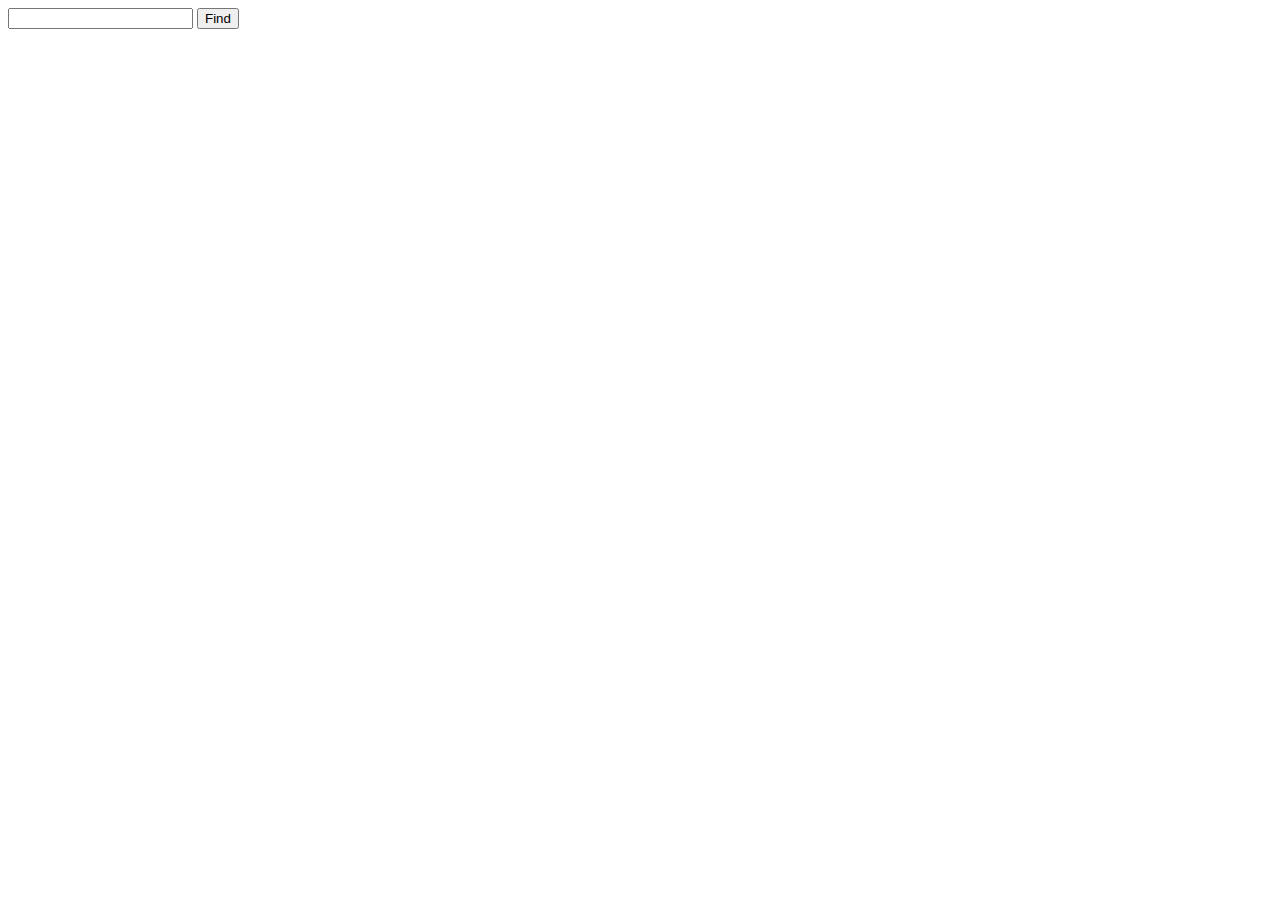
<file: w1d3 - tweets/mysolution/index.html>
<!DOCTYPE html>
<html lang="en">

<head>
    <meta charset="UTF-8">
    <meta name="viewport" content="width=device-width, initial-scale=1.0">
    <meta http-equiv="X-UA-Compatible" content="ie=edge">
    <link rel="stylesheet" href="style.css">
    <title>Document</title>
</head>

<body>
    <input type="text"> <button>Find</button>
    <section>
        <template>
            <div class="grid">
                <div>
                    <h1 class="user"></h1>
                    <p class="location"></p>
                    <p class="tweets"></p>
                </div>
            </div>
        </template>
    </section>
    <script src=" main.js "></script>
</body>

</html>
</file>
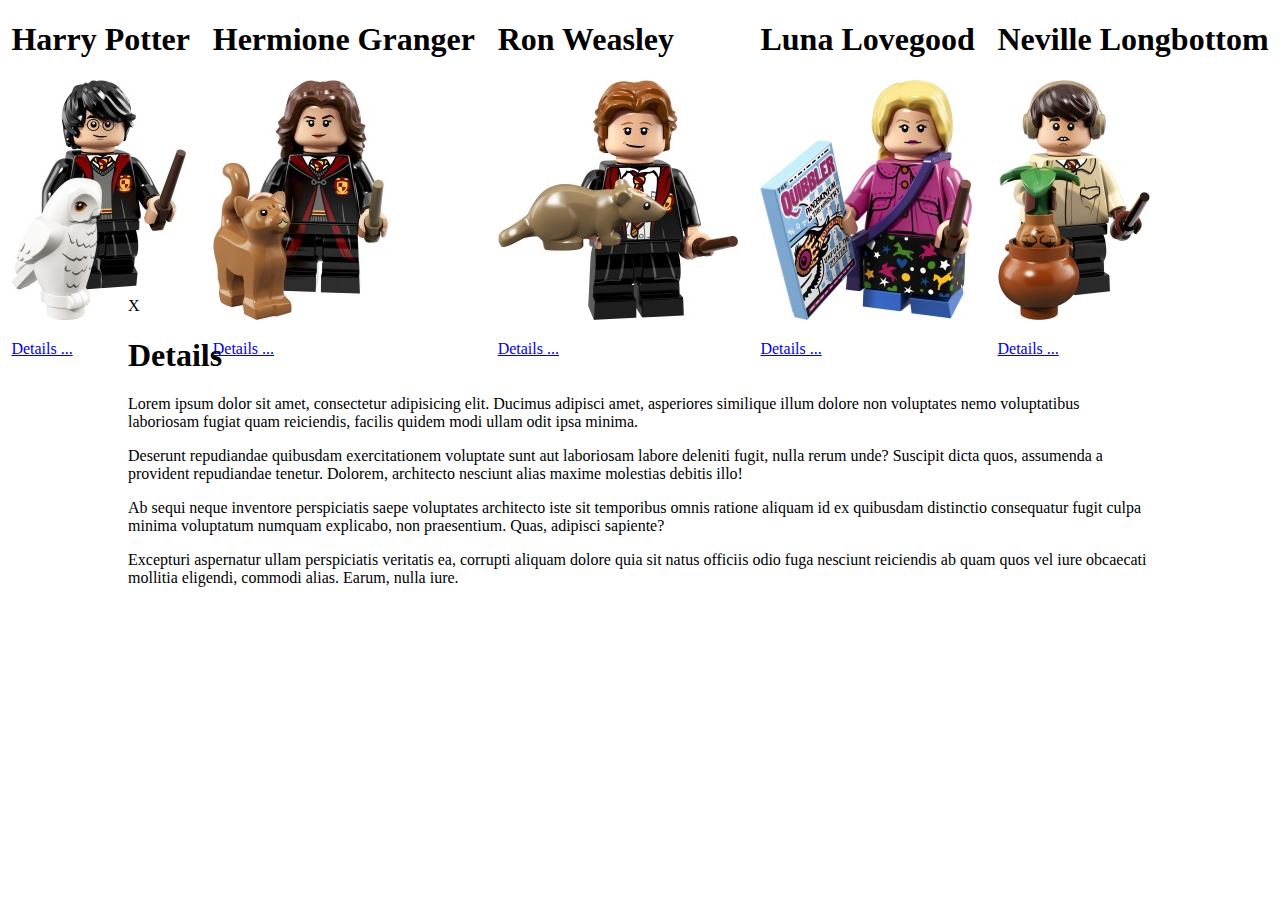
<file: w1d4 - modal/materials/index.html>
<!DOCTYPE html>
<html lang="en">

<head>
    <meta charset="UTF-8">
    <meta name="viewport" content="width=device-width, initial-scale=1.0">
    <meta http-equiv="X-UA-Compatible" content="ie=edge">
    <link rel="stylesheet" href="styles.css" type="text/css">
    <title>Modal Window</title>
</head>

<body>
    <section id="products">
        <article id="product_1">
            <h1>Harry Potter</h1>
            <img src="images/71022-1.jpg" alt="Harry Potter">
            <p><a href="#details">Details ...</a></p>
        </article>

        <article id="product_2">
            <h1>Hermione Granger</h1>
            <img src="images/71022-2.jpg" alt="Hermione Granger">
            <p><a href="#details">Details ...</a></p>
        </article>

        <article id="product_3">
            <h1>Ron Weasley</h1>
            <img src="images/71022-3.jpg" alt="Ron Weasley">
            <p><a href="#details">Details ...</a></p>
        </article>

        <article id="product_5">
            <h1>Luna Lovegood</h1>
            <img src="images/71022-5.jpg" alt="Luna Lovegood">
            <p><a href="#details">Details ...</a></p>
        </article>

        <article id="product_6">
            <h1>Neville Longbottom</h1>
            <img src="images/71022-6.jpg" alt="Neville Longbottom">
            <p><a href="#details">Details ...</a></p>
        </article>
    </section>

    <section id="modal_container" class="">
        <div id="modal_window">
            <span id="closebutton">X</span>
            <h1>Details</h1>
            <p>Lorem ipsum dolor sit amet, consectetur adipisicing elit. Ducimus adipisci amet, asperiores similique illum
                dolore non voluptates nemo voluptatibus laboriosam fugiat quam reiciendis, facilis quidem modi ullam odit
                ipsa minima.</p>
            <p>Deserunt repudiandae quibusdam exercitationem voluptate sunt aut laboriosam labore deleniti fugit, nulla rerum
                unde? Suscipit dicta quos, assumenda a provident repudiandae tenetur. Dolorem, architecto nesciunt alias
                maxime molestias debitis illo!</p>
            <p>Ab sequi neque inventore perspiciatis saepe voluptates architecto iste sit temporibus omnis ratione aliquam
                id ex quibusdam distinctio consequatur fugit culpa minima voluptatum numquam explicabo, non praesentium.
                Quas, adipisci sapiente?
            </p>
            <p>Excepturi aspernatur ullam perspiciatis veritatis ea, corrupti aliquam dolore quia sit natus officiis odio
                fuga nesciunt reiciendis ab quam quos vel iure obcaecati mollitia eligendi, commodi alias. Earum, nulla iure.</p>
        </div>
    </section>


    <script src="script.js"></script>
</body>

</html>
</file>
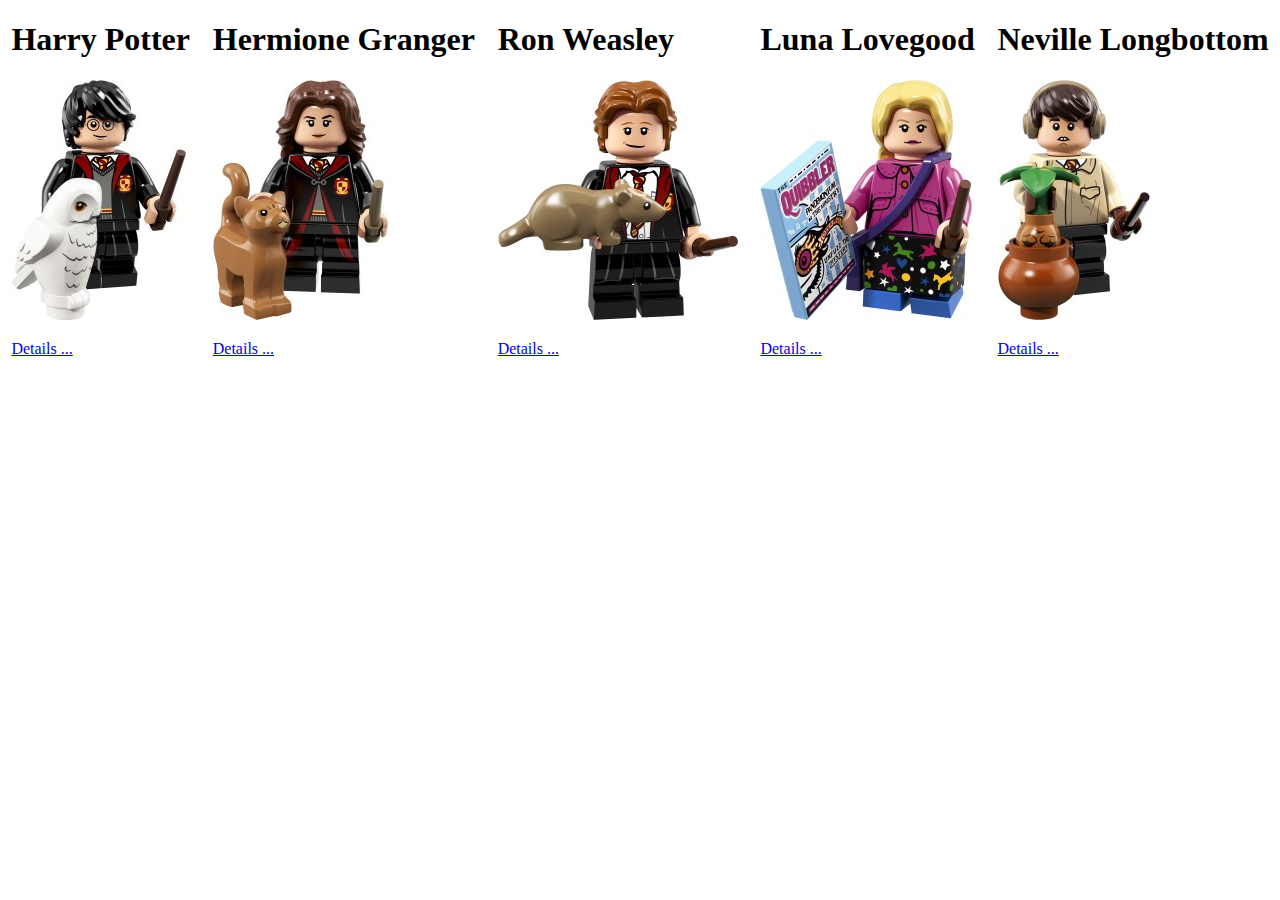
<file: w1d4 - modal/mysolution/index.html>
<!DOCTYPE html>
<html lang="en">

<head>
    <meta charset="UTF-8">
    <meta name="viewport" content="width=device-width, initial-scale=1.0">
    <meta http-equiv="X-UA-Compatible" content="ie=edge">
    <link rel="stylesheet" href="styles.css" type="text/css">
    <title>Modal Window</title>
</head>

<body>
    <section id="products">
        <article id="product_1">
            <h1>Harry Potter</h1>
            <img src="images/71022-1.jpg" alt="Harry Potter">
            <p><a href="#details" class="details">Details ...</a></p>
        </article>

        <article id="product_2">
            <h1>Hermione Granger</h1>
            <img src="images/71022-2.jpg" alt="Hermione Granger">
            <p><a href="#details" class="details">Details ...</a></p>
        </article>

        <article id="product_3">
            <h1>Ron Weasley</h1>
            <img src="images/71022-3.jpg" alt="Ron Weasley">
            <p><a href="#details" class="details">Details ...</a></p>
        </article>

        <article id="product_5">
            <h1>Luna Lovegood</h1>
            <img src="images/71022-5.jpg" alt="Luna Lovegood">
            <p><a href="#details" class="details">Details ...</a></p>
        </article>

        <article id="product_6">
            <h1>Neville Longbottom</h1>
            <img src="images/71022-6.jpg" alt="Neville Longbottom">
            <p><a href="#details" class="details">Details ...</a></p>
        </article>
    </section>

    <section id="modal_container" class="hidden">
        <div id="modal_window">
            <span id="closebutton">X</span>
            <h1>Details</h1>
            <p>Lorem ipsum dolor sit amet, consectetur adipisicing elit. Ducimus adipisci amet, asperiores similique illum
                dolore non voluptates nemo voluptatibus laboriosam fugiat quam reiciendis, facilis quidem modi ullam odit
                ipsa minima.</p>
            <p>Deserunt repudiandae quibusdam exercitationem voluptate sunt aut laboriosam labore deleniti fugit, nulla rerum
                unde? Suscipit dicta quos, assumenda a provident repudiandae tenetur. Dolorem, architecto nesciunt alias
                maxime molestias debitis illo!</p>
            <p>Ab sequi neque inventore perspiciatis saepe voluptates architecto iste sit temporibus omnis ratione aliquam
                id ex quibusdam distinctio consequatur fugit culpa minima voluptatum numquam explicabo, non praesentium.
                Quas, adipisci sapiente?
            </p>
            <p>Excepturi aspernatur ullam perspiciatis veritatis ea, corrupti aliquam dolore quia sit natus officiis odio
                fuga nesciunt reiciendis ab quam quos vel iure obcaecati mollitia eligendi, commodi alias. Earum, nulla iure.</p>
        </div>
    </section>


    <script src="script.js"></script>
</body>

</html>
</file>
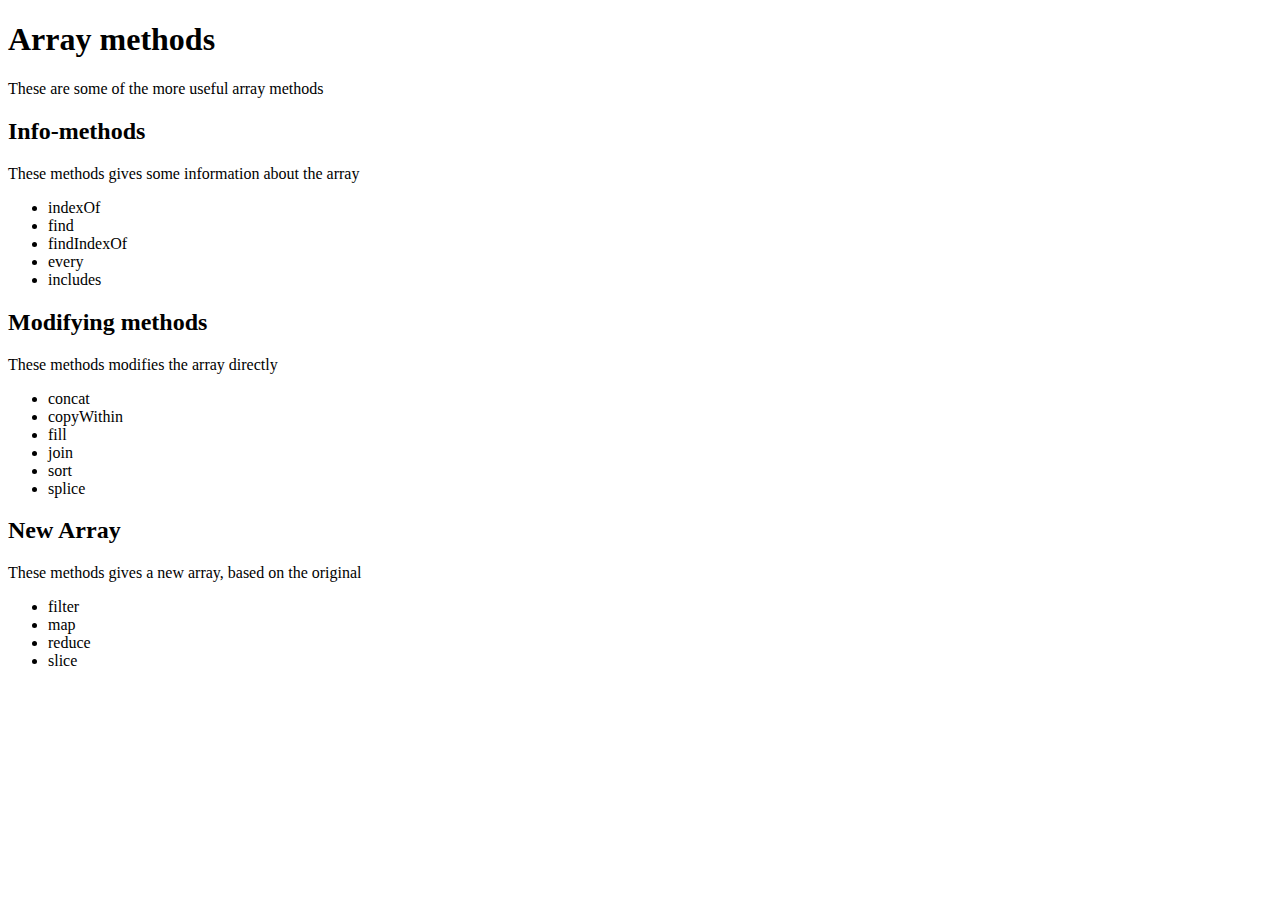
<file: w2d1 - listMethods/materials/index.html>
<!DOCTYPE html>
<html lang="en">

<head>
    <meta charset="UTF-8">
    <meta name="viewport" content="width=device-width, initial-scale=1.0">
    <meta http-equiv="X-UA-Compatible" content="ie=edge">
    <title>QSA Loops</title>
</head>

<body>
    <h1>Array methods</h1>
    <p>These are some of the more useful array methods</p>
    <section id="info">
        <h2>Info-methods</h2>
        <p>These methods gives some information about the array</p>

        <ul>
            <li>indexOf</li>
            <li>find</li>
            <li>findIndexOf</li>
            <li>every</li>
            <li>includes</li>
        </ul>
    </section>
    <section id="modify">
        <h2>Modifying methods</h2>
        <p>These methods modifies the array directly</p>

        <ul>
            <li>concat</li>
            <li>copyWithin</li>
            <li>fill</li>
            <li>join</li>
            <li>sort</li>
            <li>splice</li>
        </ul>
    </section>

    <section id="newarray">
        <h2>New Array</h2>
        <p>These methods gives a new array, based on the original</p>
        
        <ul>
            <li>filter</li>
            <li>map</li>
            <li>reduce</li>
            <li>slice</li>
        </ul>
    </section>

    <script src="script.js"></script>
</body>

</html>
</file>
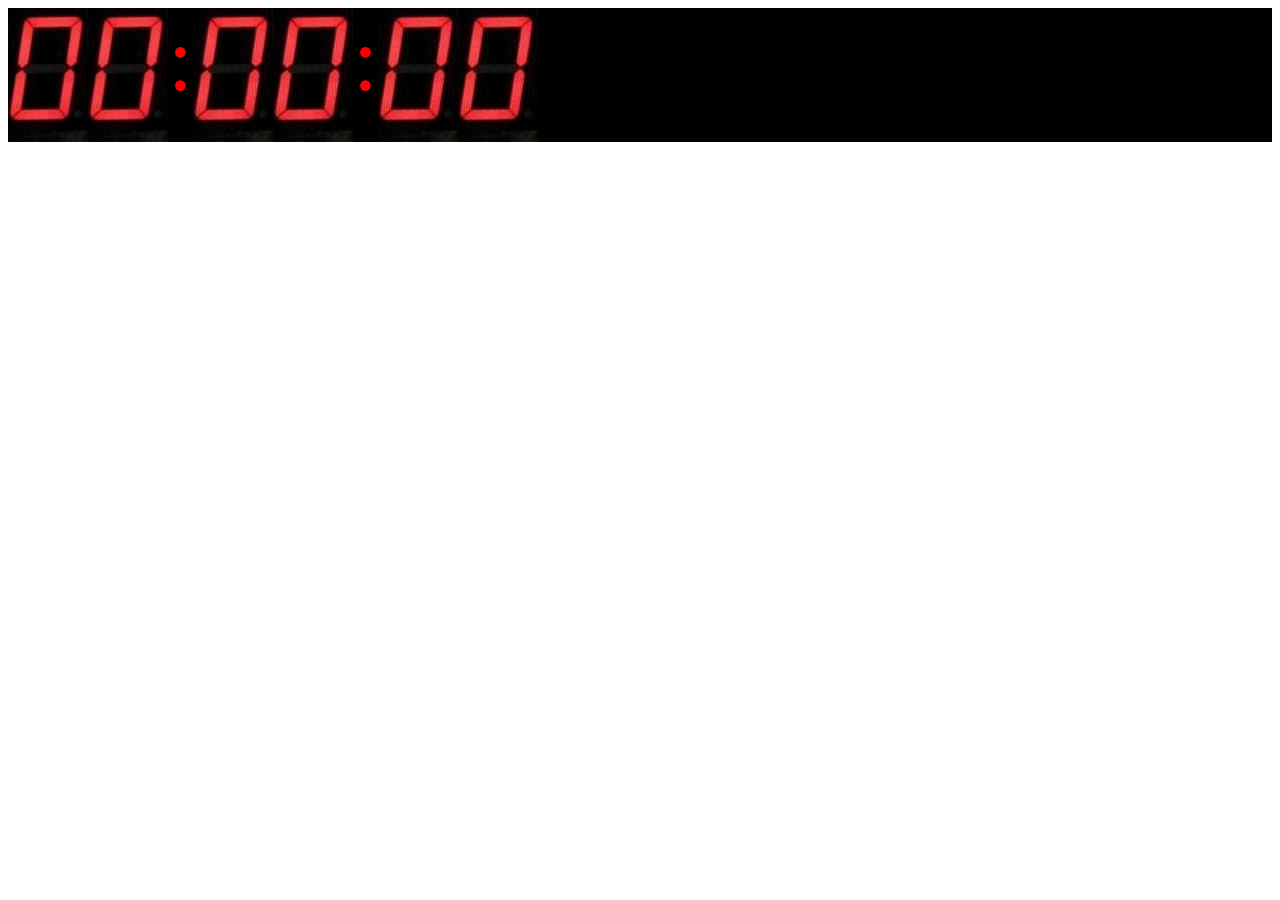
<file: w2d5 - digital clock/mysolution/index.html>
<!DOCTYPE html>
<html lang="en">

<head>
    <meta charset="UTF-8">
    <meta name="viewport" content="width=device-width, initial-scale=1.0">
    <meta http-equiv="X-UA-Compatible" content="ie=edge">
    <title>Clock</title>
    <link rel="stylesheet" href="styles.css" type="text/css">
</head>

<body>
    <div id="clock">
        <span class="hours">
            <span class="digit"></span>
            <span class="digit"></span>
        </span>
        :
        <span class="minutes">
            <span class="digit"></span>
            <span class="digit"></span>
        </span>
        :
        <span class="seconds">
            <span class="digit"></span>
            <span class="digit"></span>
        </span>

    </div>

    <script src="script.js"></script>
</body>

</html>
</file>
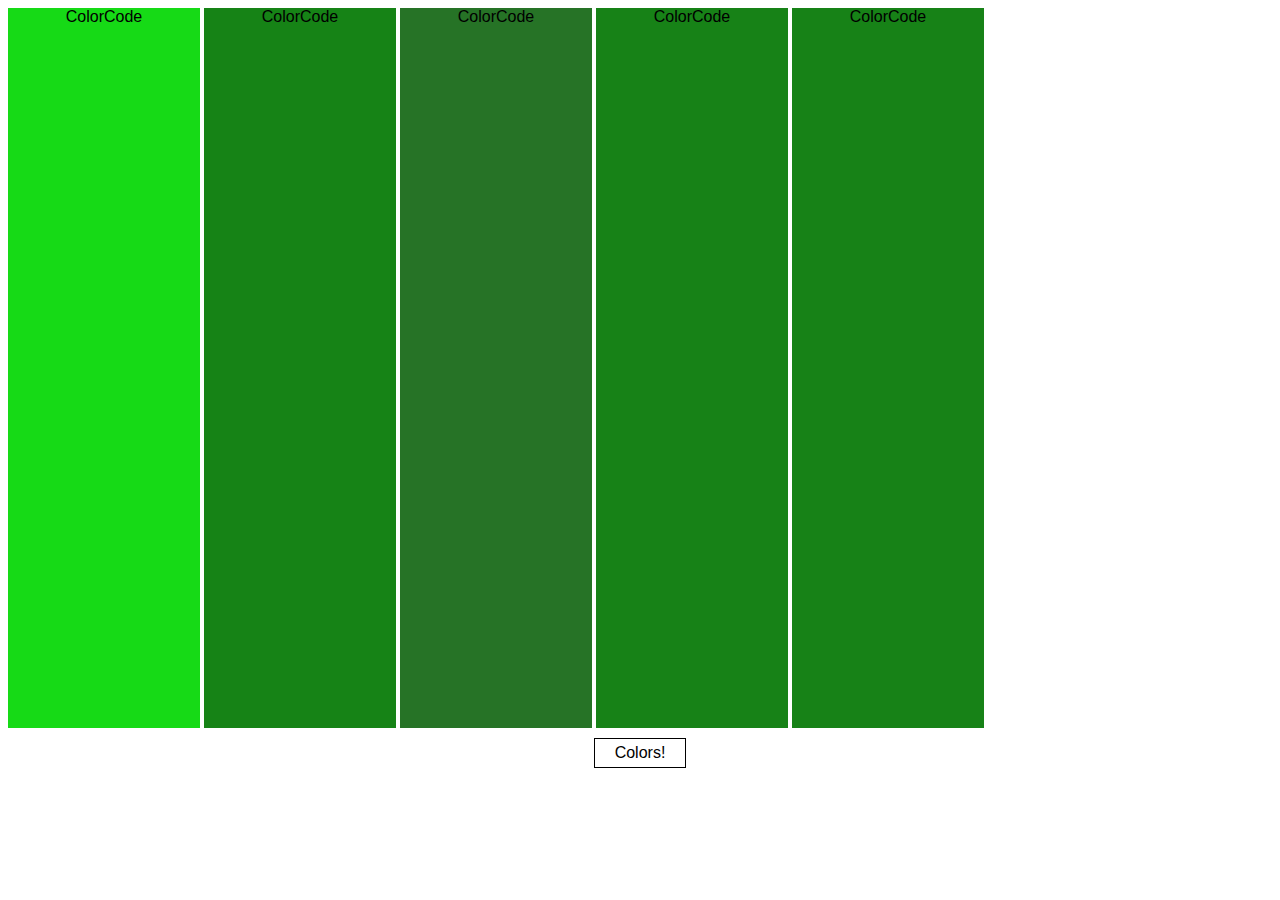
<file: w4d1 - Color Scheme Generator/mysolution/index.html>
<!DOCTYPE html>
<html lang="en">

<head>
    <meta charset="UTF-8">
    <meta name="viewport" content="width=device-width, initial-scale=1.0">
    <meta http-equiv="X-UA-Compatible" content="ie=edge">
    <title>Document</title>
    <link rel="stylesheet" href="style.css">
</head>

<body>
    <div class="color color1">ColorCode</div>
    <div class="color color2">ColorCode</div>
    <div class="color color3">ColorCode</div>
    <div class="color color4">ColorCode</div>
    <div class="color color5">ColorCode</div>

    <div class="button">Colors!</div>
    <script src="main.js"></script>
</body>

</html>
</file>
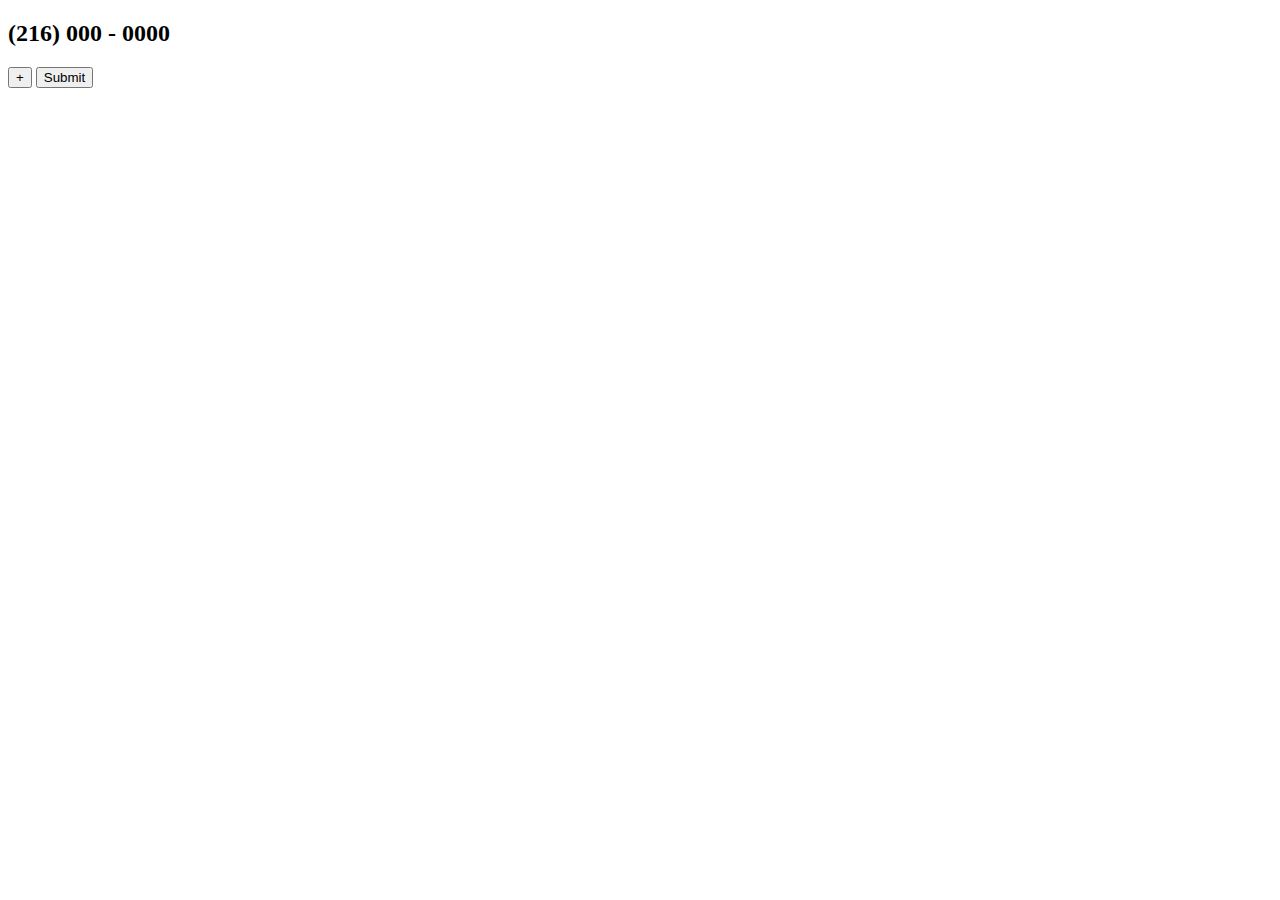
<file: w4d4 - if satan was a web developer part 1/mysolution/index.html>
<!DOCTYPE html>
<html lang="en">

<head>
    <meta charset="UTF-8">
    <meta name="viewport" content="width=device-width, initial-scale=1.0">
    <meta http-equiv="X-UA-Compatible" content="ie=edge">
    <title>Document</title>
</head>

<body>
    <h2>(216) <span>000</span> - <span>0000</span></h2>
    <button id="plus">+</button>
    <button>Submit</button>

    <script src="main.js"></script>
</body>

</html>
</file>
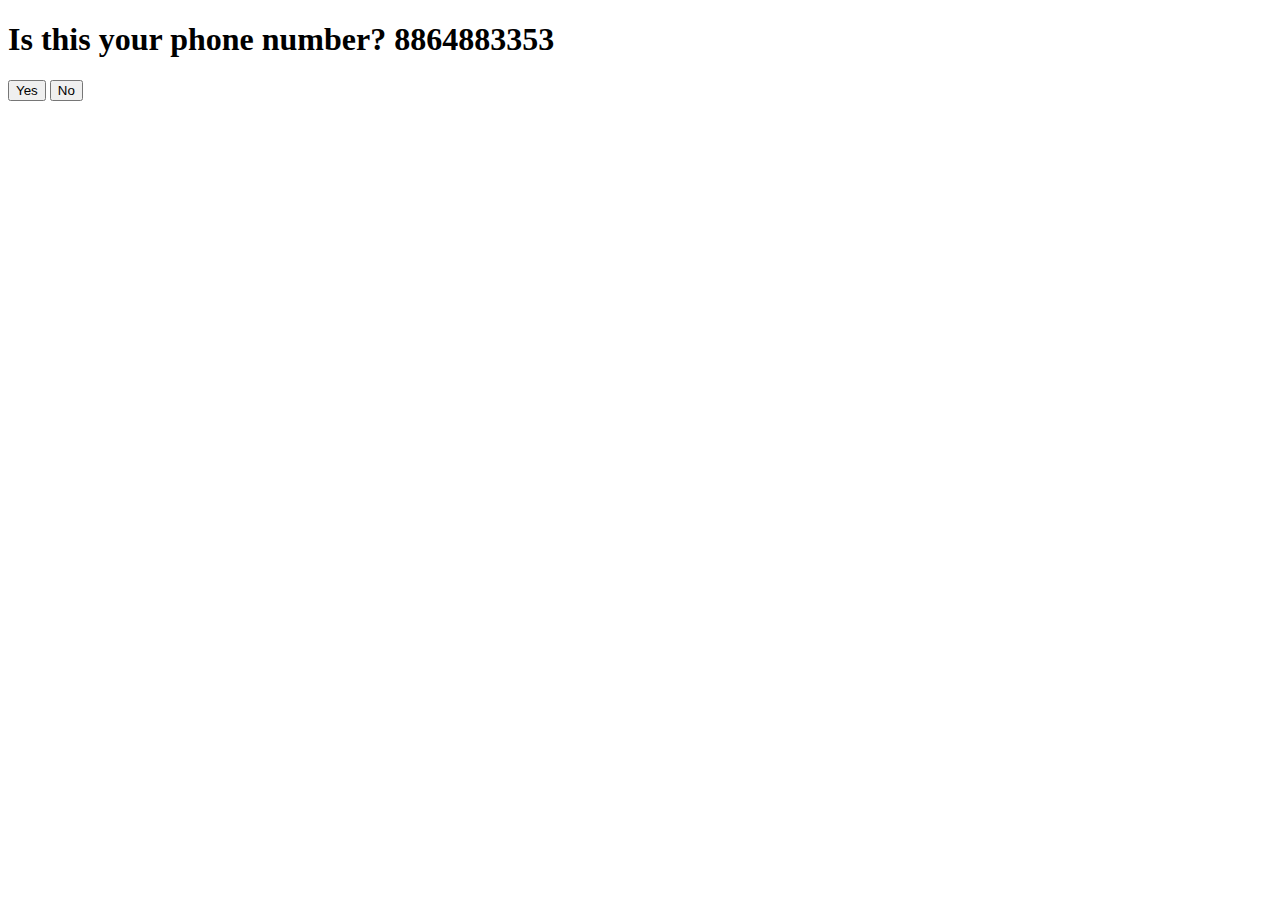
<file: w4d5 - if satan was a web developer part 2/mysolution/index.html>
<!DOCTYPE html>
<html lang="en">

<head>
    <meta charset="UTF-8">
    <meta name="viewport" content="width=device-width, initial-scale=1.0">
    <meta http-equiv="X-UA-Compatible" content="ie=edge">
    <title>Satan as a web developer</title>

</head>

<body>

    <h1>Is this your phone number? <span></span></h1>

    <button id="yes">Yes</button>
    <button id="no">No</button>
    <script src="main.js"></script>
</body>

</html>
</file>
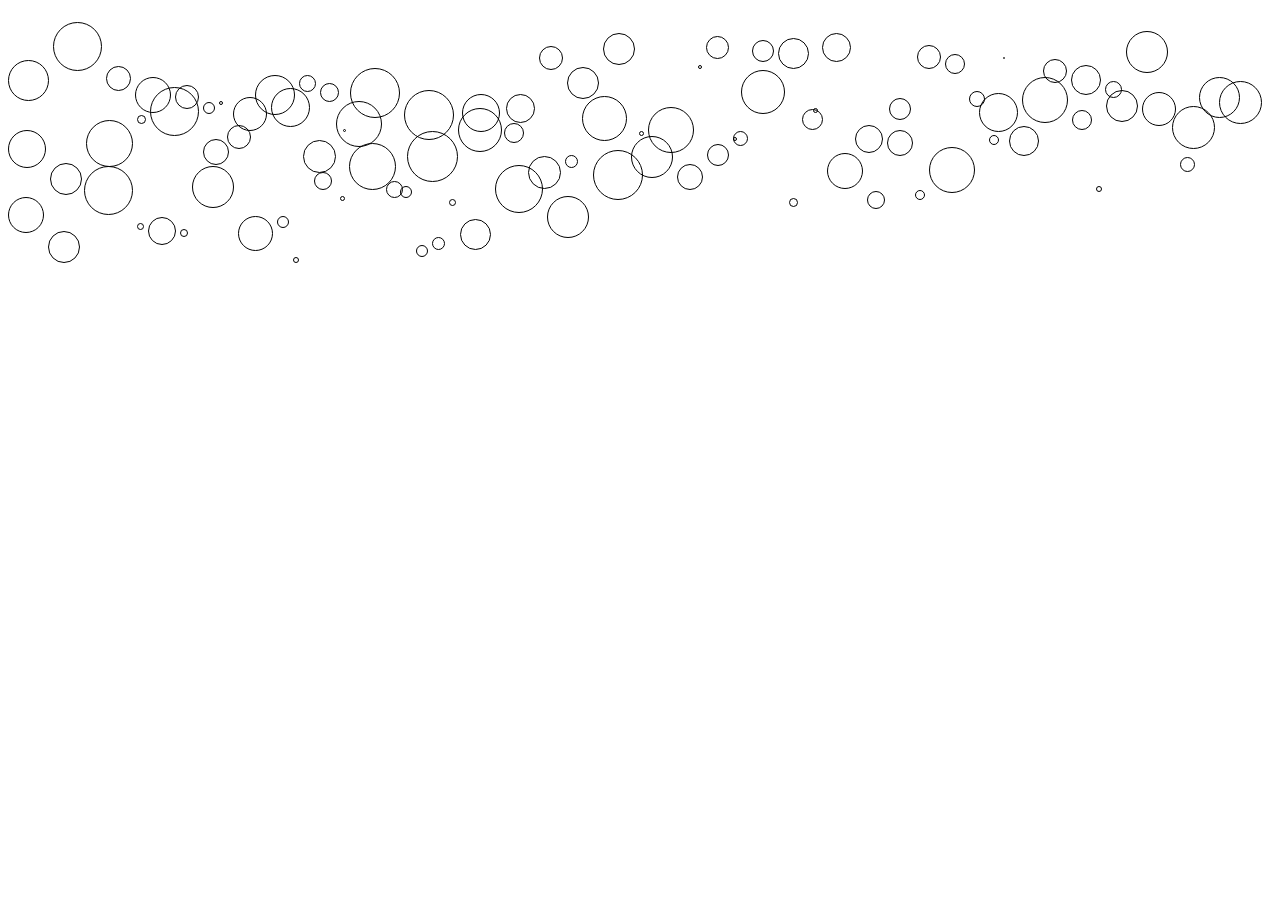
<file: w5d1 - copying Brad Frost/mysolution/index.html>
<!DOCTYPE html>
<html lang="en">

<head>
    <meta charset="UTF-8">
    <meta name="viewport" content="width=device-width, initial-scale=1.0">
    <meta http-equiv="X-UA-Compatible" content="ie=edge">
    <title>Document</title>
    <style>
        div {
            transition: all .3s;
            display: inline-block;
            position: relative;
            border-radius: 50%;
            height: 50px;
            width: 50px;
            border: 1px solid black;
        }
    </style>

</head>

<body>
    <div></div>
    <div></div>
    <div></div>
    <div></div>
    <div></div>
    <div></div>
    <div></div>
    <div></div>
    <div></div>
    <div></div>
    <div></div>
    <div></div>
    <div></div>
    <div></div>
    <div></div>
    <div></div>
    <div></div>
    <div></div>
    <div></div>
    <div></div>
    <div></div>
    <div></div>
    <div></div>
    <div></div>
    <div></div>
    <div></div>
    <div></div>
    <div></div>
    <div></div>
    <div></div>
    <div></div>
    <div></div>
    <div></div>
    <div></div>
    <div></div>
    <div></div>
    <div></div>
    <div></div>
    <div></div>
    <div></div>
    <div></div>
    <div></div>
    <div></div>
    <div></div>
    <div></div>
    <div></div>
    <div></div>
    <div></div>
    <div></div>
    <div></div>
    <div></div>
    <div></div>
    <div></div>
    <div></div>
    <div></div>
    <div></div>
    <div></div>
    <div></div>
    <div></div>
    <div></div>
    <div></div>
    <div></div>
    <div></div>
    <div></div>
    <div></div>
    <div></div>
    <div></div>
    <div></div>
    <div></div>
    <div></div>
    <div></div>
    <div></div>
    <div></div>
    <div></div>
    <div></div>
    <div></div>
    <div></div>
    <div></div>
    <div></div>
    <div></div>
    <div></div>
    <div></div>
    <div></div>
    <div></div>
    <div></div>
    <div></div>
    <div></div>
    <div></div>
    <div></div>
    <div></div>
    <div></div>
    <div></div>
    <div></div>
    <div></div>
    <div></div>
    <div></div>
    <div></div>
    <div></div>
    <div></div>
    <div></div>

    <script src="main.js"></script>
</body>

</html>
</file>
<file: w1d3 - tweets/mysolution/style.css>
.grid {
  display: grid;
  grid-template-columns: 1fr 1fr;
}
</file>
<file: w1d4 - modal/materials/styles.css>
body {
  margin: 0;
  padding: 0;
}

#products {
  display: flex;
  justify-content: space-around;
}

#modal_container {
  width: 100vw;
  height: 100vh;

  display: flex;
  justify-content: center;
  align-items: center;

  position: absolute;
  top: 0;
  left: 0;
}

#modal_window {
  max-width: 80vw;
}

.hidden {
  visibility: hidden;
}
</file>
<file: w1d4 - modal/mysolution/styles.css>
body {
  margin: 0;
  padding: 0;
}

#products {
  display: flex;
  justify-content: space-around;
}

#modal_container {
  width: 100vw;
  height: 100vh;

  display: flex;
  justify-content: center;
  align-items: center;

  position: absolute;
  top: 0;
  left: 0;
  background-color: rgba(0, 0, 0, 0.8);
  color: white;
}

#modal_window {
  max-width: 80vw;
}

.hidden {
  visibility: hidden;
}
#closebutton {
  cursor: pointer;
}
</file>
<file: w2d5 - digital clock/mysolution/styles.css>
#clock {
  background-color: black;
  color: red;
  font-size: 90px;
  display: flex;
}
#clock > span {
  display: flex;
}

.digit {
  background-image: url(images/7segment.jpg);
  width: 80px;
  height: 134px;
}

.digit0 {
  background-position: 0px 0px;
}

.digit1 {
  background-position: -100px 0px;
}
.digit2 {
  background-position: -200px 0px;
}
.digit3 {
  background-position: -300px 0px;
}
.digit4 {
  background-position: -400px 0px;
}

.digit5 {
  background-position: 0px -133.3px;
}
.digit6 {
  background-position: -100px -133px;
}
.digit7 {
  background-position: -200px -133.3px;
}
.digit8 {
  background-position: -300px -133.3px;
}
.digit9 {
  background-position: -400px -133.3px;
}
</file>
<file: w4d1 - Color Scheme Generator/mysolution/style.css>
div {
  font-family: Arial, Helvetica, sans-serif;
}
.colorWrapper {
  margin: 2vw 8vw;
}
.color {
  width: 15vw;
  height: 80vh;
  display: inline-block;
  text-align: center;
}
.color1 {
  background-color: hsl(120, 82%, 47%);
}
.color2 {
  background-color: hsl(120, 71%, 30%);
}

.color3 {
  background-color: hsl(120, 50%, 30%);
}
.color4 {
  background-color: hsl(120, 70%, 30%);
}
.color5 {
  background-color: hsl(120, 70%, 30%);
}
.button {
  cursor: pointer;
  text-align: center;
  width: 80px;
  padding: 5px;
  margin: 10px auto;
  border: 1px solid black;
  transition: all 0.3s;
}
.button:hover {
  background-color: black;
  color: white;
}
</file>
